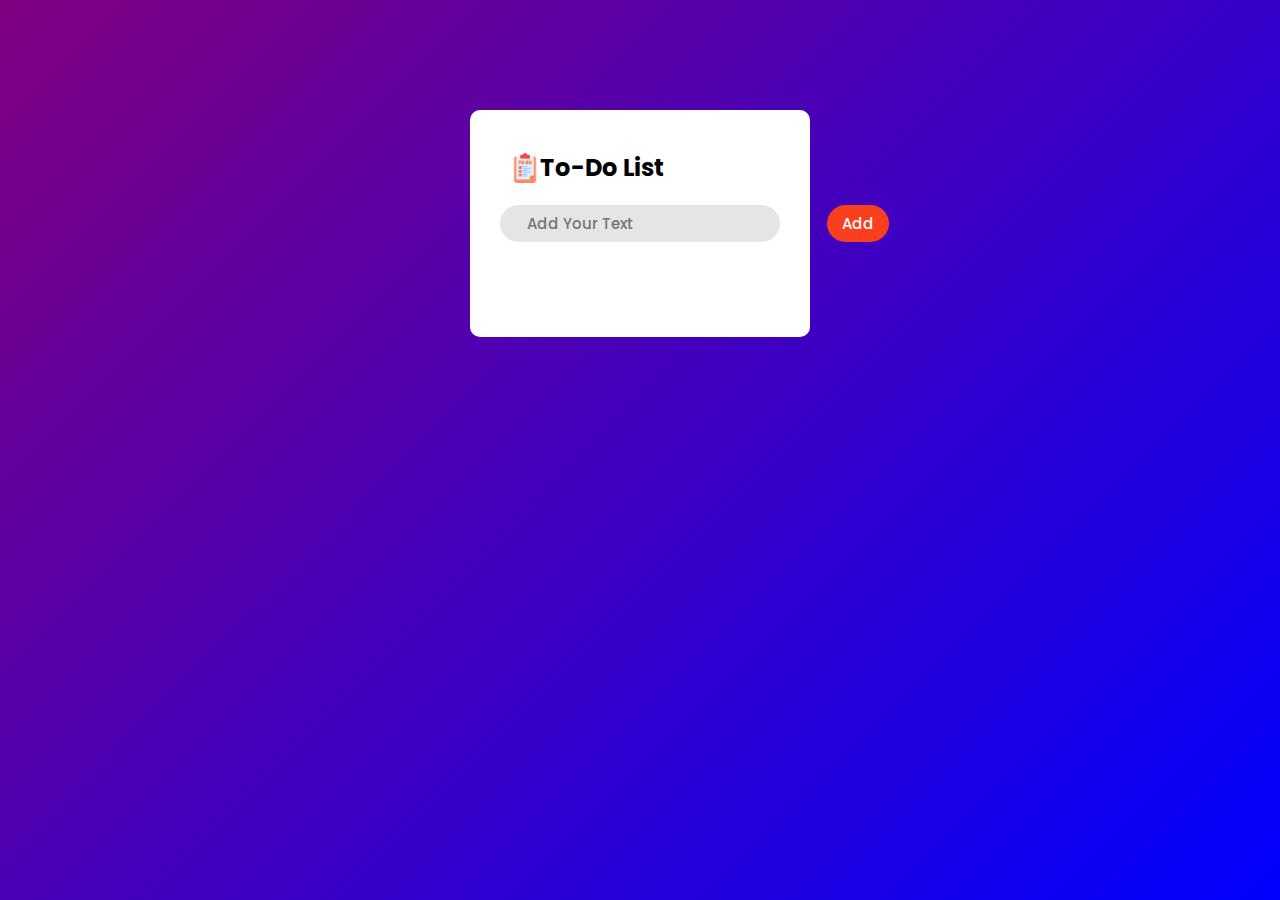
<file: todo list/index.html>
<!DOCTYPE html>
<html lang="en">

<head>
    <meta charset="UTF-8">
    <meta name="viewport" content="width=device-width, initial-scale=1.0">
    <title>To-Do List</title>
    <link rel="stylesheet" href="style.css">

</head>

<body>
    <div class="container">
        <div class="box">
            <h2> <img class="icon" src="images/todo_icon.png">
                To-Do List</h2>
            <div class="search">
                <input type="text" id="inputBox" placeholder="Add Your Text">
                <button onclick="addTask()">Add</button>
            </div>
            <ul id="listContainer">
                
            </ul>
        </div>
    </div>
    <script src="script.js"></script>

</body>

</html>
</file>
<file: todo list/style.css>
@import url('https://fonts.googleapis.com/css2?family=Poppins:wght@400;500;700&display=swap');

* {
    margin: 0;
    padding: 0;
    font-family: 'Poppins', sans-serif;
    box-sizing: border-box;
}

.container {
    width: 100%;
    height: 100vh;
    background: linear-gradient(135deg, purple, blue);
    padding: 10px;
    position: relative;
    z-index: 0;
}

.box {
    width: 100%;
    max-width: 340px;
    background-color: white;
    margin: 100px auto 20px;
    padding: 40px 30px 70px;
    border-radius: 10px;
    position: relative;
    z-index: 1;
}



.box h2 {
    display: flex;
    align-items: center;
    margin-bottom: 20px;

}

.box h2 img {
    margin-left: 10px;
    width: 30px;

}

.search {
    display: flex;
    align-items: center;
    justify-content: space-between;
    background-color: rgb(229, 229, 229);
    border-radius: 30px;
    padding-left: 20px;
    margin-bottom: 25px;
}

.search input {
    flex: 1;
    border: none;
    outline: none;
    background: transparent;
    padding: 7px;
    font-size: 15px;
    font-weight: 500;
}

.search button {
    border: none;
    outline: none;
    padding: 7px 15px;
    background: #fa3f1e;
    color: white;
    cursor: pointer;
    font-size: 15px;
    font-weight: 500;
    border-radius: 40px;

}

ul li {
    list-style: none;
    font-size: 17px;
    padding: 12px 8px 12px 50px;
    user-select: none;
    cursor: pointer;
    position: relative;
}

ul li::before {
    content: '';
    position: absolute;
    height: 28px;
    width: 28px;
    border-radius: 50%;
    background-image: url(images/unchaked-icon.png);
    background-size: cover;
    background-position: center;
    position: absolute;
    top: 12px;
    left: 8px;

}

ul li.checked {
    color: #555;
    text-decoration: line-through;

}

ul li.checked::before {
    background-image: url(images/checked-icon.png);
}

ul li span {
    position: absolute;
    right: 0;
    top: 5px;
    width: 30px;
    height: 30px;
    font-size: 22px;
    color: #555;
    line-height: 30px;
    text-align: center;
    border-radius: 50%;

}

ul li span:hover {
    background-color: rgb(214, 211, 211);
}
</file>
